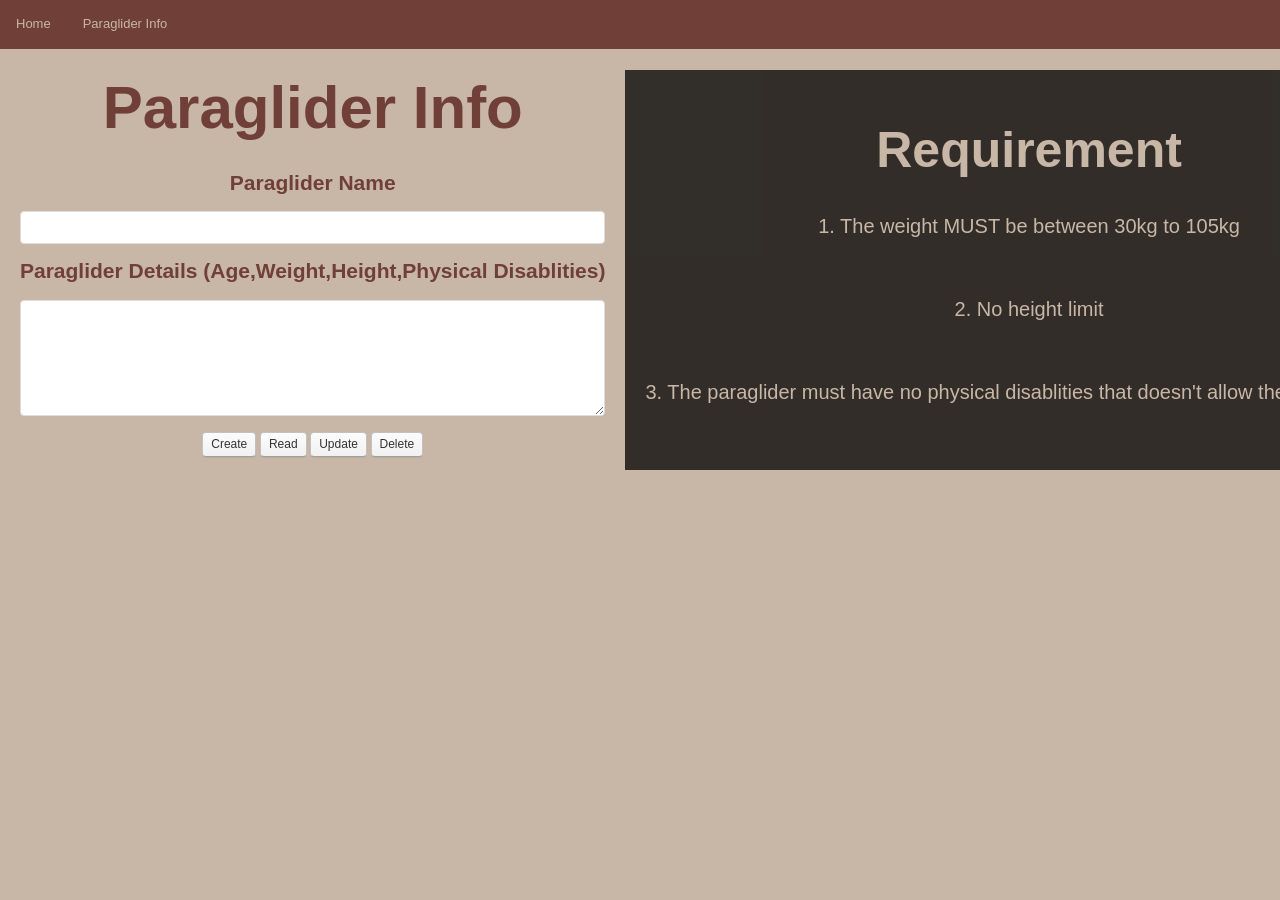
<file: src/index.html>
<!DOCTYPE html>
<html>
  <head>
    <meta charset="UTF-8" />
    <title>CRUD App</title>
    <link rel="stylesheet" href="index.css" />
    <link rel="stylesheet" href="photon.min.css" />
    <style>
      body{   
			background-color: #c8b7a6;                                              
			background-image: url("https://i0.wp.com/globalparagliding.com/wp-content/uploads/2020/01/how-safe-is-paragliding-banner.jpg?fit=1280%2C800&ssl=1");
			background-position: center;
			font-family: sans-serif;
			color:#703f37;
			background-repeat: no-repeat;
			background-size: cover;
		}
		ul {
			list-style-type: none;
  			margin: 0;
  			padding: 0;
  			overflow: hidden;
  			background-color: #703f37;
  			position: fixed;
  			top: 0;
  			width: 100%;
		}
		li {
  			float: left;
		}
		li a {
  			display: block;
 			  color: #c8b7a6;
  			text-align: center;
  			padding: 14px 16px;
  			text-decoration: none;
		}
		li a:hover:not(.active) {
  			background-color: #c8b7a6;
			  color: #703f37;
		}
		h1{
			font-weight: bold;
			font-size: 60px;
		}
		label{
			font-weight: bold;
			font-size: 21px;
		}
		.require{
			padding:20px;
			margin-top:70px;
			height:400px;
			text-align: center;
			float: left;
			background-color: black;
			color: #c8b7a6;
			text-align: center;
			float: left;
			opacity: 0.75;
		}
		.box{
			display: flex;
		}
		h3{
			font-weight: bold;
			font-size: 50px;
		}
		h5{
			font-size: 20px;
		}
    </style>
  </head>
  <body>
    <!---------------------------------------------------------------------NAVBAR------------------------------------------------------------->
	  <ul>
		  <li><a href="main.html">Home</a></li>
		  <li><a href="index.html">Paraglider Info</a></li>
	  </ul>
    <div class="box">
		<div class="mainWrapper" style="padding:20px;margin-top:20px;height:100px;text-align: center;float: left;">
    
			<h1>Paraglider Info</h1>
	  
			<form>
			  <div class="form-group">
				<label>Paraglider Name</label>
				<input id="fileName" type="text" class="form-control">
			  </div>
	  
			  <div class="form-group">
				<label>Paraglider Details (Age,Weight,Height,Physical Disablities)</label>
				<textarea id="fileContents" class="form-control" rows="5"></textarea>
	  
			  </div>
			</form>
			<button id="btnCreate" class="btn btn-default">Create</button>
			<button id="btnRead" class="btn btn-default">Read</button>
			<button id="btnUpdate" class="btn btn-default">Update</button>
			<button id="btnDelete" class="btn btn-default">Delete</button>
	  
		  
		  </div>
		  <div class="box">
			  <div class="require">
				  <h3>Requirement</h3>
				  <div class="queenstown">
					  <h5>1. The weight MUST be between 30kg to 105kg</h5>
				  </div>
				  <br>
				  <div class="pokhara">
					  <h5>2. No height limit</h5>
				  </div>
				  <br>
				  <div class="gudari">
					  <h5>3. The paraglider must have no physical disablities that doesn't allow them to paraglide</h5>
				  </div>
				  <br>
			  </div>
		</div>
	</div>

    <script src="main.js">
      
      
    </script>
  </body>
</html>
</file>
<file: src/index.css>
body {
  font-family: -apple-system, BlinkMacSystemFont, 'Segoe UI', Roboto, Helvetica,
    Arial, sans-serif;
  margin: auto;
  max-width: 38rem;
  padding: 2rem;
}
</file>
<file: src/photon.min.css>
@charset "UTF-8";/*!
 * =====================================================
 * Photon v0.1.2
 * Copyright 2015 Connor Sears
 * Licensed under MIT (https://github.com/connors/proton/blob/master/LICENSE)
 *
 * v0.1.2 designed by @connors.
 * =====================================================
 */audio,canvas,progress,sub,sup,video{vertical-align:baseline}body,html{height:100%}hr,html,label{overflow:hidden}.clearfix:after,.toolbar-actions:after,.toolbar:after{clear:both}*,img{-webkit-user-drag:text}.list-group *,.nav-group-item,h1,h2,h3,h4,h5,h6,label,td,th{white-space:nowrap;text-overflow:ellipsis}audio:not([controls]){display:none}a:active,a:hover{outline:0}abbr[title]{border-bottom:1px dotted}b,strong{font-weight:700}dfn{font-style:italic}h1{margin:.67em 0;font-size:36px}small{font-size:80%}sub,sup{font-size:75%;line-height:0;position:relative}sup{top:-.5em}.pane-group,.window{top:0;left:0;right:0}sub{bottom:-.25em}pre{overflow:auto}code,kbd,pre,samp{font-family:monospace,monospace;font-size:1em}button,input,optgroup,select,textarea{color:inherit;font:inherit;margin:0}input[type=number]::-webkit-inner-spin-button,input[type=number]::-webkit-outer-spin-button{height:auto}input[type=search]::-webkit-search-cancel-button,input[type=search]::-webkit-search-decoration{-webkit-appearance:none}fieldset{border:1px solid silver;margin:0 2px;padding:.35em .625em .75em}legend{border:0;padding:0}*{cursor:default;-webkit-user-select:none;-webkit-box-sizing:border-box;box-sizing:border-box}html{width:100%}body{padding:0;margin:0;font-family:system,-apple-system,".SFNSDisplay-Regular","Helvetica Neue",Helvetica,"Segoe UI",sans-serif;font-size:13px;line-height:1.6;color:#333;background-color:transparent}.btn-dropdown:after,.icon:before{font-family:photon-entypo}hr{margin:15px 0;background:0 0;border:0;border-bottom:1px solid #ddd}h1,h2,h3,h4,h5,h6{margin-top:20px;margin-bottom:10px;font-weight:500;overflow:hidden}.btn .icon,.toolbar-header .title{margin-top:1px}h2{font-size:30px}h3{font-size:24px}h4{font-size:18px}h5{font-size:14px}.btn,h6{font-size:12px}.window{position:absolute;bottom:0;display:flex;flex-direction:column;background-color:#fff}.window-content{position:relative;overflow-y:auto;display:flex;flex:1}.selectable-text{cursor:text;-webkit-user-select:text}.btn,.title{cursor:default}.text-center{text-align:center}.text-right{text-align:right}.text-left{text-align:left}.btn,.title{text-align:center}.pull-left{float:left}.pull-right{float:right}.padded{padding:10px}.padded-less{padding:5px}.padded-more{padding:20px}.padded-vertically{padding-top:10px;padding-bottom:10px}.padded-vertically-less{padding-top:5px;padding-bottom:5px}.padded-vertically-more{padding-top:20px;padding-bottom:20px}.padded-horizontally{padding-right:10px;padding-left:10px}.padded-horizontally-less{padding-right:5px;padding-left:5px}.padded-horizontally-more{padding-right:20px;padding-left:20px}.padded-top{padding-top:10px}.padded-top-less{padding-top:5px}.padded-top-more{padding-top:20px}.padded-bottom{padding-bottom:10px}.padded-bottom-less{padding-bottom:5px}.padded-bottom-more{padding-bottom:20px}.sidebar{background-color:#f5f5f4}.draggable{-webkit-app-region:drag}.btn,.btn-group{vertical-align:middle;-webkit-app-region:no-drag}.clearfix:after,.clearfix:before{display:table;content:" "}.btn{display:inline-block;padding:3px 8px;margin-bottom:0;line-height:1.4;white-space:nowrap;background-image:none;border:1px solid transparent;border-radius:4px;box-shadow:0 1px 1px rgba(0,0,0,.06)}.btn:focus{outline:0;box-shadow:none}.btn-mini{padding:2px 6px}.btn-large{padding:6px 12px}.btn-form{padding-right:20px;padding-left:20px}.btn-default{color:#333;background-color:#fcfcfc;background-image:-webkit-gradient(linear,left top,left bottom,color-stop(0,#fcfcfc),color-stop(100%,#f1f1f1));background-image:-webkit-linear-gradient(top,#fcfcfc 0,#f1f1f1 100%);background-image:linear-gradient(to bottom,#fcfcfc 0,#f1f1f1 100%);border-color:#c2c0c2 #c2c0c2 #a19fa1}.btn-default:active{background-color:#ddd;background-image:none}.btn-negative,.btn-positive,.btn-primary,.btn-warning{color:#fff;text-shadow:0 1px 1px rgba(0,0,0,.1)}.btn-primary{border-color:#388df8 #388df8 #0866dc;background-color:#6eb4f7;background-image:-webkit-gradient(linear,left top,left bottom,color-stop(0,#6eb4f7),color-stop(100%,#1a82fb));background-image:-webkit-linear-gradient(top,#6eb4f7 0,#1a82fb 100%);background-image:linear-gradient(to bottom,#6eb4f7 0,#1a82fb 100%)}.btn-primary:active{background-color:#3e9bf4;background-image:-webkit-gradient(linear,left top,left bottom,color-stop(0,#3e9bf4),color-stop(100%,#0469de));background-image:-webkit-linear-gradient(top,#3e9bf4 0,#0469de 100%);background-image:linear-gradient(to bottom,#3e9bf4 0,#0469de 100%)}.btn-positive{border-color:#29a03b #29a03b #248b34;background-color:#5bd46d;background-image:-webkit-gradient(linear,left top,left bottom,color-stop(0,#5bd46d),color-stop(100%,#29a03b));background-image:-webkit-linear-gradient(top,#5bd46d 0,#29a03b 100%);background-image:linear-gradient(to bottom,#5bd46d 0,#29a03b 100%)}.btn-positive:active{background-color:#34c84a;background-image:-webkit-gradient(linear,left top,left bottom,color-stop(0,#34c84a),color-stop(100%,#248b34));background-image:-webkit-linear-gradient(top,#34c84a 0,#248b34 100%);background-image:linear-gradient(to bottom,#34c84a 0,#248b34 100%)}.btn-negative{border-color:#fb2f29 #fb2f29 #fb1710;background-color:#fd918d;background-image:-webkit-gradient(linear,left top,left bottom,color-stop(0,#fd918d),color-stop(100%,#fb2f29));background-image:-webkit-linear-gradient(top,#fd918d 0,#fb2f29 100%);background-image:linear-gradient(to bottom,#fd918d 0,#fb2f29 100%)}.btn-negative:active{background-color:#fc605b;background-image:-webkit-gradient(linear,left top,left bottom,color-stop(0,#fc605b),color-stop(100%,#fb1710));background-image:-webkit-linear-gradient(top,#fc605b 0,#fb1710 100%);background-image:linear-gradient(to bottom,#fc605b 0,#fb1710 100%)}.btn-warning{border-color:#fcaa0e #fcaa0e #ee9d02;background-color:#fece72;background-image:-webkit-gradient(linear,left top,left bottom,color-stop(0,#fece72),color-stop(100%,#fcaa0e));background-image:-webkit-linear-gradient(top,#fece72 0,#fcaa0e 100%);background-image:linear-gradient(to bottom,#fece72 0,#fcaa0e 100%)}.btn-warning:active{background-color:#fdbc40;background-image:-webkit-gradient(linear,left top,left bottom,color-stop(0,#fdbc40),color-stop(100%,#ee9d02));background-image:-webkit-linear-gradient(top,#fdbc40 0,#ee9d02 100%);background-image:linear-gradient(to bottom,#fdbc40 0,#ee9d02 100%)}.btn .icon{float:left;width:14px;height:14px;margin-bottom:1px;color:#737475;font-size:14px;line-height:1}.btn .icon-text{margin-right:5px}.btn-dropdown:after{margin-left:5px;content:""}.btn-group{position:relative;display:inline-block}.toolbar-actions:after,.toolbar-actions:before,.toolbar:after,.toolbar:before{display:table;content:" "}.btn-group .btn{position:relative;float:left}.btn-group .btn:active,.btn-group .btn:focus{z-index:2}.btn-group .btn.active{z-index:3}.btn-group .btn+.btn,.btn-group .btn+.btn-group,.btn-group .btn-group+.btn,.btn-group .btn-group+.btn-group{margin-left:-1px}.btn-group>.btn:first-child{border-top-right-radius:0;border-bottom-right-radius:0}.btn-group>.btn:last-child{border-top-left-radius:0;border-bottom-left-radius:0}.btn-group>.btn:not(:first-child):not(:last-child){border-radius:0}.btn-group .btn+.btn{border-left:1px solid #c2c0c2}.btn-group .btn+.btn.active{border-left:0}.btn-group .active{color:#fff;border:1px solid transparent;background-color:#6d6c6d;background-image:none}.btn-group .active .icon{color:#fff}.toolbar{min-height:22px;box-shadow:inset 0 1px 0 #f5f4f5;background-color:#e8e6e8;background-image:-webkit-gradient(linear,left top,left bottom,color-stop(0,#e8e6e8),color-stop(100%,#d1cfd1));background-image:-webkit-linear-gradient(top,#e8e6e8 0,#d1cfd1 100%);background-image:linear-gradient(to bottom,#e8e6e8 0,#d1cfd1 100%)}.toolbar-header{border-bottom:1px solid #c2c0c2}.toolbar-footer{border-top:1px solid #c2c0c2;-webkit-app-region:drag}.title{margin:0;font-size:12px;font-weight:400;color:#555}.toolbar-borderless{border-top:0;border-bottom:0}.toolbar-actions{margin-top:4px;margin-bottom:3px;padding-right:3px;padding-left:3px;padding-bottom:3px;-webkit-app-region:drag}.form-control,label{display:inline-block;font-size:13px}.toolbar-actions>.btn,.toolbar-actions>.btn-group{margin-left:4px;margin-right:4px}label{margin-bottom:5px}input[type=search]{-webkit-appearance:textfield;box-sizing:border-box}input[type=checkbox],input[type=radio]{margin:4px 0 0;line-height:normal}.checkbox,.form-group,.radio{margin-bottom:10px}.form-control{width:100%;min-height:25px;padding:5px 10px;line-height:1.6;background-color:#fff;border:1px solid #ddd;border-radius:4px;outline:0}.form-control:focus{border-color:#6db3fd;box-shadow:3px 3px 0 #6db3fd,-3px -3px 0 #6db3fd,-3px 3px 0 #6db3fd,3px -3px 0 #6db3fd}textarea{height:auto}.checkbox,.radio{position:relative;display:block;margin-top:10px}.checkbox label,.radio label{padding-left:20px;margin-bottom:0;font-weight:400}.checkbox input[type=checkbox],.checkbox-inline input[type=checkbox],.radio input[type=radio],.radio-inline input[type=radio]{position:absolute;margin-left:-20px;margin-top:4px}.form-actions .btn{margin-right:10px}.form-actions .btn:last-child{margin-right:0}.pane-group{position:absolute;bottom:0;display:flex}.icon:before,.pane,.tab-item{position:relative}.pane{overflow-y:auto;flex:1;border-left:1px solid #ddd}.list-group *,.media-body,.nav-group-item,td,th{overflow:hidden}.pane:first-child{border-left:0}.pane-sm{max-width:220px;min-width:150px}.pane-mini{width:80px;flex:none}.pane-one-fourth{width:25%;flex:none}.pane-one-third{width:33.3%}.img-circle{border-radius:50%}.img-rounded{border-radius:4px}.list-group{width:100%;list-style:none;margin:0;padding:0}.list-group *{margin:0}.list-group-item{padding:10px;font-size:12px;color:#414142;border-top:1px solid #ddd}.list-group-item:first-child{border-top:0}.list-group-item.active,.list-group-item.selected{color:#fff;background-color:#116cd6}.list-group-header{padding:10px}.media-object{margin-top:3px}.media-object.pull-left{margin-right:10px}.media-object.pull-right{margin-left:10px}.nav-group{font-size:14px}.nav-group-item{padding:2px 10px 2px 25px;display:block;color:#333;text-decoration:none}.nav-group-item.active,.nav-group-item:active{background-color:#dcdfe1}.nav-group-item .icon{width:19px;height:18px;float:left;color:#737475;margin-top:-3px;margin-right:7px;font-size:18px;text-align:center}.nav-group-title{margin:0;padding:10px 10px 2px;font-size:12px;font-weight:500;color:#666}.icon:before,th{font-weight:400}@font-face{font-family:photon-entypo;src:url(../fonts/photon-entypo.eot);src:url(../fonts/photon-entypo.eot?#iefix) format("eot"),url(../fonts/photon-entypo.woff) format("woff"),url(../fonts/photon-entypo.ttf) format("truetype");font-weight:400;font-style:normal}.icon:before{display:inline-block;speak:none;font-size:100%;font-style:normal;font-variant:normal;text-transform:none;line-height:1;-webkit-font-smoothing:antialiased;-moz-osx-font-smoothing:grayscale}.icon-note:before{content:'\e800'}.icon-note-beamed:before{content:'\e801'}.icon-music:before{content:'\e802'}.icon-search:before{content:'\e803'}.icon-flashlight:before{content:'\e804'}.icon-mail:before{content:'\e805'}.icon-heart:before{content:'\e806'}.icon-heart-empty:before{content:'\e807'}.icon-star:before{content:'\e808'}.icon-star-empty:before{content:'\e809'}.icon-user:before{content:'\e80a'}.icon-users:before{content:'\e80b'}.icon-user-add:before{content:'\e80c'}.icon-video:before{content:'\e80d'}.icon-picture:before{content:'\e80e'}.icon-camera:before{content:'\e80f'}.icon-layout:before{content:'\e810'}.icon-menu:before{content:'\e811'}.icon-check:before{content:'\e812'}.icon-cancel:before{content:'\e813'}.icon-cancel-circled:before{content:'\e814'}.icon-cancel-squared:before{content:'\e815'}.icon-plus:before{content:'\e816'}.icon-plus-circled:before{content:'\e817'}.icon-plus-squared:before{content:'\e818'}.icon-minus:before{content:'\e819'}.icon-minus-circled:before{content:'\e81a'}.icon-minus-squared:before{content:'\e81b'}.icon-help:before{content:'\e81c'}.icon-help-circled:before{content:'\e81d'}.icon-info:before{content:'\e81e'}.icon-info-circled:before{content:'\e81f'}.icon-back:before{content:'\e820'}.icon-home:before{content:'\e821'}.icon-link:before{content:'\e822'}.icon-attach:before{content:'\e823'}.icon-lock:before{content:'\e824'}.icon-lock-open:before{content:'\e825'}.icon-eye:before{content:'\e826'}.icon-tag:before{content:'\e827'}.icon-bookmark:before{content:'\e828'}.icon-bookmarks:before{content:'\e829'}.icon-flag:before{content:'\e82a'}.icon-thumbs-up:before{content:'\e82b'}.icon-thumbs-down:before{content:'\e82c'}.icon-download:before{content:'\e82d'}.icon-upload:before{content:'\e82e'}.icon-upload-cloud:before{content:'\e82f'}.icon-reply:before{content:'\e830'}.icon-reply-all:before{content:'\e831'}.icon-forward:before{content:'\e832'}.icon-quote:before{content:'\e833'}.icon-code:before{content:'\e834'}.icon-export:before{content:'\e835'}.icon-pencil:before{content:'\e836'}.icon-feather:before{content:'\e837'}.icon-print:before{content:'\e838'}.icon-retweet:before{content:'\e839'}.icon-keyboard:before{content:'\e83a'}.icon-comment:before{content:'\e83b'}.icon-chat:before{content:'\e83c'}.icon-bell:before{content:'\e83d'}.icon-attention:before{content:'\e83e'}.icon-alert:before{content:'\e83f'}.icon-vcard:before{content:'\e840'}.icon-address:before{content:'\e841'}.icon-location:before{content:'\e842'}.icon-map:before{content:'\e843'}.icon-direction:before{content:'\e844'}.icon-compass:before{content:'\e845'}.icon-cup:before{content:'\e846'}.icon-trash:before{content:'\e847'}.icon-doc:before{content:'\e848'}.icon-docs:before{content:'\e849'}.icon-doc-landscape:before{content:'\e84a'}.icon-doc-text:before{content:'\e84b'}.icon-doc-text-inv:before{content:'\e84c'}.icon-newspaper:before{content:'\e84d'}.icon-book-open:before{content:'\e84e'}.icon-book:before{content:'\e84f'}.icon-folder:before{content:'\e850'}.icon-archive:before{content:'\e851'}.icon-box:before{content:'\e852'}.icon-rss:before{content:'\e853'}.icon-phone:before{content:'\e854'}.icon-cog:before{content:'\e855'}.icon-tools:before{content:'\e856'}.icon-share:before{content:'\e857'}.icon-shareable:before{content:'\e858'}.icon-basket:before{content:'\e859'}.icon-bag:before{content:'\e85a'}.icon-calendar:before{content:'\e85b'}.icon-login:before{content:'\e85c'}.icon-logout:before{content:'\e85d'}.icon-mic:before{content:'\e85e'}.icon-mute:before{content:'\e85f'}.icon-sound:before{content:'\e860'}.icon-volume:before{content:'\e861'}.icon-clock:before{content:'\e862'}.icon-hourglass:before{content:'\e863'}.icon-lamp:before{content:'\e864'}.icon-light-down:before{content:'\e865'}.icon-light-up:before{content:'\e866'}.icon-adjust:before{content:'\e867'}.icon-block:before{content:'\e868'}.icon-resize-full:before{content:'\e869'}.icon-resize-small:before{content:'\e86a'}.icon-popup:before{content:'\e86b'}.icon-publish:before{content:'\e86c'}.icon-window:before{content:'\e86d'}.icon-arrow-combo:before{content:'\e86e'}.icon-down-circled:before{content:'\e86f'}.icon-left-circled:before{content:'\e870'}.icon-right-circled:before{content:'\e871'}.icon-up-circled:before{content:'\e872'}.icon-down-open:before{content:'\e873'}.icon-left-open:before{content:'\e874'}.icon-right-open:before{content:'\e875'}.icon-up-open:before{content:'\e876'}.icon-down-open-mini:before{content:'\e877'}.icon-left-open-mini:before{content:'\e878'}.icon-right-open-mini:before{content:'\e879'}.icon-up-open-mini:before{content:'\e87a'}.icon-down-open-big:before{content:'\e87b'}.icon-left-open-big:before{content:'\e87c'}.icon-right-open-big:before{content:'\e87d'}.icon-up-open-big:before{content:'\e87e'}.icon-down:before{content:'\e87f'}.icon-left:before{content:'\e880'}.icon-right:before{content:'\e881'}.icon-up:before{content:'\e882'}.icon-down-dir:before{content:'\e883'}.icon-left-dir:before{content:'\e884'}.icon-right-dir:before{content:'\e885'}.icon-up-dir:before{content:'\e886'}.icon-down-bold:before{content:'\e887'}.icon-left-bold:before{content:'\e888'}.icon-right-bold:before{content:'\e889'}.icon-up-bold:before{content:'\e88a'}.icon-down-thin:before{content:'\e88b'}.icon-left-thin:before{content:'\e88c'}.icon-right-thin:before{content:'\e88d'}.icon-up-thin:before{content:'\e88e'}.icon-ccw:before{content:'\e88f'}.icon-cw:before{content:'\e890'}.icon-arrows-ccw:before{content:'\e891'}.icon-level-down:before{content:'\e892'}.icon-level-up:before{content:'\e893'}.icon-shuffle:before{content:'\e894'}.icon-loop:before{content:'\e895'}.icon-switch:before{content:'\e896'}.icon-play:before{content:'\e897'}.icon-stop:before{content:'\e898'}.icon-pause:before{content:'\e899'}.icon-record:before{content:'\e89a'}.icon-to-end:before{content:'\e89b'}.icon-to-start:before{content:'\e89c'}.icon-fast-forward:before{content:'\e89d'}.icon-fast-backward:before{content:'\e89e'}.icon-progress-0:before{content:'\e89f'}.icon-progress-1:before{content:'\e8a0'}.icon-progress-2:before{content:'\e8a1'}.icon-progress-3:before{content:'\e8a2'}.icon-target:before{content:'\e8a3'}.icon-palette:before{content:'\e8a4'}.icon-list:before{content:'\e8a5'}.icon-list-add:before{content:'\e8a6'}.icon-signal:before{content:'\e8a7'}.icon-trophy:before{content:'\e8a8'}.icon-battery:before{content:'\e8a9'}.icon-back-in-time:before{content:'\e8aa'}.icon-monitor:before{content:'\e8ab'}.icon-mobile:before{content:'\e8ac'}.icon-network:before{content:'\e8ad'}.icon-cd:before{content:'\e8ae'}.icon-inbox:before{content:'\e8af'}.icon-install:before{content:'\e8b0'}.icon-globe:before{content:'\e8b1'}.icon-cloud:before{content:'\e8b2'}.icon-cloud-thunder:before{content:'\e8b3'}.icon-flash:before{content:'\e8b4'}.icon-moon:before{content:'\e8b5'}.icon-flight:before{content:'\e8b6'}.icon-paper-plane:before{content:'\e8b7'}.icon-leaf:before{content:'\e8b8'}.icon-lifebuoy:before{content:'\e8b9'}.icon-mouse:before{content:'\e8ba'}.icon-briefcase:before{content:'\e8bb'}.icon-suitcase:before{content:'\e8bc'}.icon-dot:before{content:'\e8bd'}.icon-dot-2:before{content:'\e8be'}.icon-dot-3:before{content:'\e8bf'}.icon-brush:before{content:'\e8c0'}.icon-magnet:before{content:'\e8c1'}.icon-infinity:before{content:'\e8c2'}.icon-erase:before{content:'\e8c3'}.icon-chart-pie:before{content:'\e8c4'}.icon-chart-line:before{content:'\e8c5'}.icon-chart-bar:before{content:'\e8c6'}.icon-chart-area:before{content:'\e8c7'}.icon-tape:before{content:'\e8c8'}.icon-graduation-cap:before{content:'\e8c9'}.icon-language:before{content:'\e8ca'}.icon-ticket:before{content:'\e8cb'}.icon-water:before{content:'\e8cc'}.icon-droplet:before{content:'\e8cd'}.icon-air:before{content:'\e8ce'}.icon-credit-card:before{content:'\e8cf'}.icon-floppy:before{content:'\e8d0'}.icon-clipboard:before{content:'\e8d1'}.icon-megaphone:before{content:'\e8d2'}.icon-database:before{content:'\e8d3'}.icon-drive:before{content:'\e8d4'}.icon-bucket:before{content:'\e8d5'}.icon-thermometer:before{content:'\e8d6'}.icon-key:before{content:'\e8d7'}.icon-flow-cascade:before{content:'\e8d8'}.icon-flow-branch:before{content:'\e8d9'}.icon-flow-tree:before{content:'\e8da'}.icon-flow-line:before{content:'\e8db'}.icon-flow-parallel:before{content:'\e8dc'}.icon-rocket:before{content:'\e8dd'}.icon-gauge:before{content:'\e8de'}.icon-traffic-cone:before{content:'\e8df'}.icon-cc:before{content:'\e8e0'}.icon-cc-by:before{content:'\e8e1'}.icon-cc-nc:before{content:'\e8e2'}.icon-cc-nc-eu:before{content:'\e8e3'}.icon-cc-nc-jp:before{content:'\e8e4'}.icon-cc-sa:before{content:'\e8e5'}.icon-cc-nd:before{content:'\e8e6'}.icon-cc-pd:before{content:'\e8e7'}.icon-cc-zero:before{content:'\e8e8'}.icon-cc-share:before{content:'\e8e9'}.icon-cc-remix:before{content:'\e8ea'}.icon-github:before{content:'\e8eb'}.icon-github-circled:before{content:'\e8ec'}.icon-flickr:before{content:'\e8ed'}.icon-flickr-circled:before{content:'\e8ee'}.icon-vimeo:before{content:'\e8ef'}.icon-vimeo-circled:before{content:'\e8f0'}.icon-twitter:before{content:'\e8f1'}.icon-twitter-circled:before{content:'\e8f2'}.icon-facebook:before{content:'\e8f3'}.icon-facebook-circled:before{content:'\e8f4'}.icon-facebook-squared:before{content:'\e8f5'}.icon-gplus:before{content:'\e8f6'}.icon-gplus-circled:before{content:'\e8f7'}.icon-pinterest:before{content:'\e8f8'}.icon-pinterest-circled:before{content:'\e8f9'}.icon-tumblr:before{content:'\e8fa'}.icon-tumblr-circled:before{content:'\e8fb'}.icon-linkedin:before{content:'\e8fc'}.icon-linkedin-circled:before{content:'\e8fd'}.icon-dribbble:before{content:'\e8fe'}.icon-dribbble-circled:before{content:'\e8ff'}.icon-stumbleupon:before{content:'\e900'}.icon-stumbleupon-circled:before{content:'\e901'}.icon-lastfm:before{content:'\e902'}.icon-lastfm-circled:before{content:'\e903'}.icon-rdio:before{content:'\e904'}.icon-rdio-circled:before{content:'\e905'}.icon-spotify:before{content:'\e906'}.icon-spotify-circled:before{content:'\e907'}.icon-qq:before{content:'\e908'}.icon-instagram:before{content:'\e909'}.icon-dropbox:before{content:'\e90a'}.icon-evernote:before{content:'\e90b'}.icon-flattr:before{content:'\e90c'}.icon-skype:before{content:'\e90d'}.icon-skype-circled:before{content:'\e90e'}.icon-renren:before{content:'\e90f'}.icon-sina-weibo:before{content:'\e910'}.icon-paypal:before{content:'\e911'}.icon-picasa:before{content:'\e912'}.icon-soundcloud:before{content:'\e913'}.icon-mixi:before{content:'\e914'}.icon-behance:before{content:'\e915'}.icon-google-circles:before{content:'\e916'}.icon-vkontakte:before{content:'\e917'}.icon-smashing:before{content:'\e918'}.icon-sweden:before{content:'\e919'}.icon-db-shape:before{content:'\e91a'}.icon-logo-db:before{content:'\e91b'}table{border-spacing:0;width:100%;border:0;border-collapse:separate;font-size:12px;text-align:left}.table-striped tr:nth-child(even),thead{background-color:#f5f5f4}tbody{background-color:#fff}.table-striped tr:active:nth-child(even),tr:active{color:#fff;background-color:#116cd6}thead tr:active{color:#333;background-color:#f5f5f4}th{border-right:1px solid #ddd;border-bottom:1px solid #ddd}td,th{padding:2px 15px}td:last-child,th:last-child{border-right:0}.tab-group{margin-top:-1px;display:flex;border-top:1px solid #989698;border-bottom:1px solid #989698}.tab-item{flex:1;padding:3px;font-size:12px;text-align:center;border-left:1px solid #989698;background-color:#b8b6b8;background-image:-webkit-gradient(linear,left top,left bottom,color-stop(0,#b8b6b8),color-stop(100%,#b0aeb0));background-image:-webkit-linear-gradient(top,#b8b6b8 0,#b0aeb0 100%);background-image:linear-gradient(to bottom,#b8b6b8 0,#b0aeb0 100%)}.tab-item:first-child{border-left:0}.tab-item.active{background-color:#d4d2d4;background-image:-webkit-gradient(linear,left top,left bottom,color-stop(0,#d4d2d4),color-stop(100%,#cccacc));background-image:-webkit-linear-gradient(top,#d4d2d4 0,#cccacc 100%);background-image:linear-gradient(to bottom,#d4d2d4 0,#cccacc 100%)}.tab-item .icon-close-tab:hover,.tab-item:after{background-color:rgba(0,0,0,.08)}.tab-item .icon-close-tab{position:absolute;top:50%;left:5px;width:15px;height:15px;font-size:15px;line-height:15px;text-align:center;color:#666;opacity:0;transition:opacity .1s linear,background-color .1s linear;border-radius:3px;transform:translateY(-50%);z-index:10}.tab-item:after{position:absolute;top:0;right:0;bottom:0;left:0;content:"";opacity:0;transition:opacity .1s linear;z-index:1}.tab-item:hover .icon-close-tab,.tab-item:hover:not(.active):after{opacity:1}.tab-item-fixed{flex:none;padding:3px 10px}
</file>
